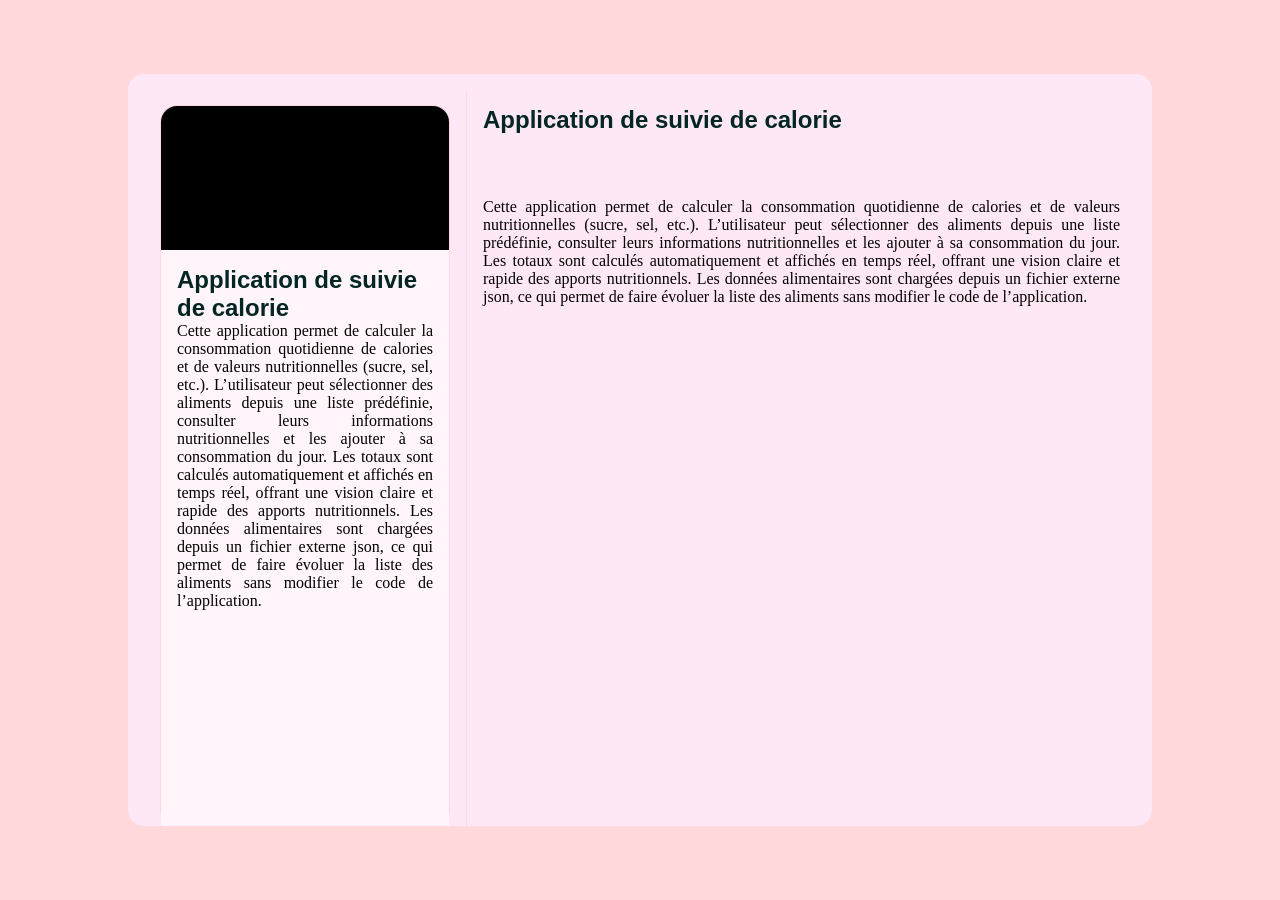
<file: pages/project.html>
<!DOCTYPE html>
<html lang="en">
<head>
    <meta charset="UTF-8">
    <meta name="viewport" content="width=device-width, initial-scale=1.0">
    <title>Document</title>
    <link rel="stylesheet" href="../styles/style-project.css">
    <link rel="preconnect" href="https://fonts.googleapis.com">
</head>
<body>
    <div class="screen column">    
        <main class="row">
            <article class="column">
                <img src="../img/projet_1.png">
                <div class="corp column">
                    <h2>Application de suivie de calorie</h2>
                    <p>
                        Cette application permet de calculer la consommation quotidienne de calories et de valeurs nutritionnelles (sucre, sel, etc.). L’utilisateur peut sélectionner des aliments depuis une liste prédéfinie, consulter leurs informations nutritionnelles et les ajouter à sa consommation du jour. Les totaux sont calculés automatiquement et affichés en temps réel, offrant une vision claire et rapide des apports nutritionnels. Les données alimentaires sont chargées depuis un fichier externe json, ce qui permet de faire évoluer la liste des aliments sans modifier le code de l’application.
                    </p>
                </div>
            </article>
            <aside class="column">
                <h2>Application de suivie de calorie</h2>
                <p>
                    Cette application permet de calculer la consommation quotidienne de calories et de valeurs nutritionnelles (sucre, sel, etc.). L’utilisateur peut sélectionner des aliments depuis une liste prédéfinie, consulter leurs informations nutritionnelles et les ajouter à sa consommation du jour. Les totaux sont calculés automatiquement et affichés en temps réel, offrant une vision claire et rapide des apports nutritionnels. Les données alimentaires sont chargées depuis un fichier externe json, ce qui permet de faire évoluer la liste des aliments sans modifier le code de l’application.
                </p>
            </aside>
        </main>
    </div>
    <footer>
        <a href=''></a>
    </footer>
</body>
</html>
</file>
<file: styles/style-project.css>
*{
    margin: 0;
    padding: 0;
    text-decoration: none;
    font-size: 1em;
    list-style: none;
}
body{
    background-color: #FEE8F6;
    max-height: 100vh;
}
.screen{
    background-color: #ffd9db;
    width: 100%;
    align-items: center;
    height: 100vh;
    justify-content: center;
}
main{
    padding-left: 2em;
    padding-right: 2em;
    padding-top: 2em;
    background-color: #FEE8F6;
    align-items: center;
    gap: 1rem;
    justify-content: start;
    border-radius: 1em;
    height: 45em;
    width: 60em;
}
h2{
    font-size: 1.5em;
    color:#032624;
    font-family: "Acme", sans-serif;
    font-weight: 600;
}
article{
    border-radius: 1em;
    width: 18em;
    height: 100%;
    border: 1px groove #ffd9db;
}
p{
    text-align: justify;
}
aside{
    width: 25em;
    height: 100%;
    border-left: 1px groove #ffd9db;
    flex-grow: 1;
    padding: 1em;
    padding-right: 0;
    gap: 4em;
}
img{
    height: auto;
    width: 100%;
    border-top-left-radius: 1em;
    border-top-right-radius: 1em;
}
.corp{
    background-color: #FFF5FA;
    height: 100%;
    padding: 1em;
}
.column{
    display: flex;
    flex-direction: column;
}
.row{
    display: flex;
    flex-direction: row;
}
</file>
